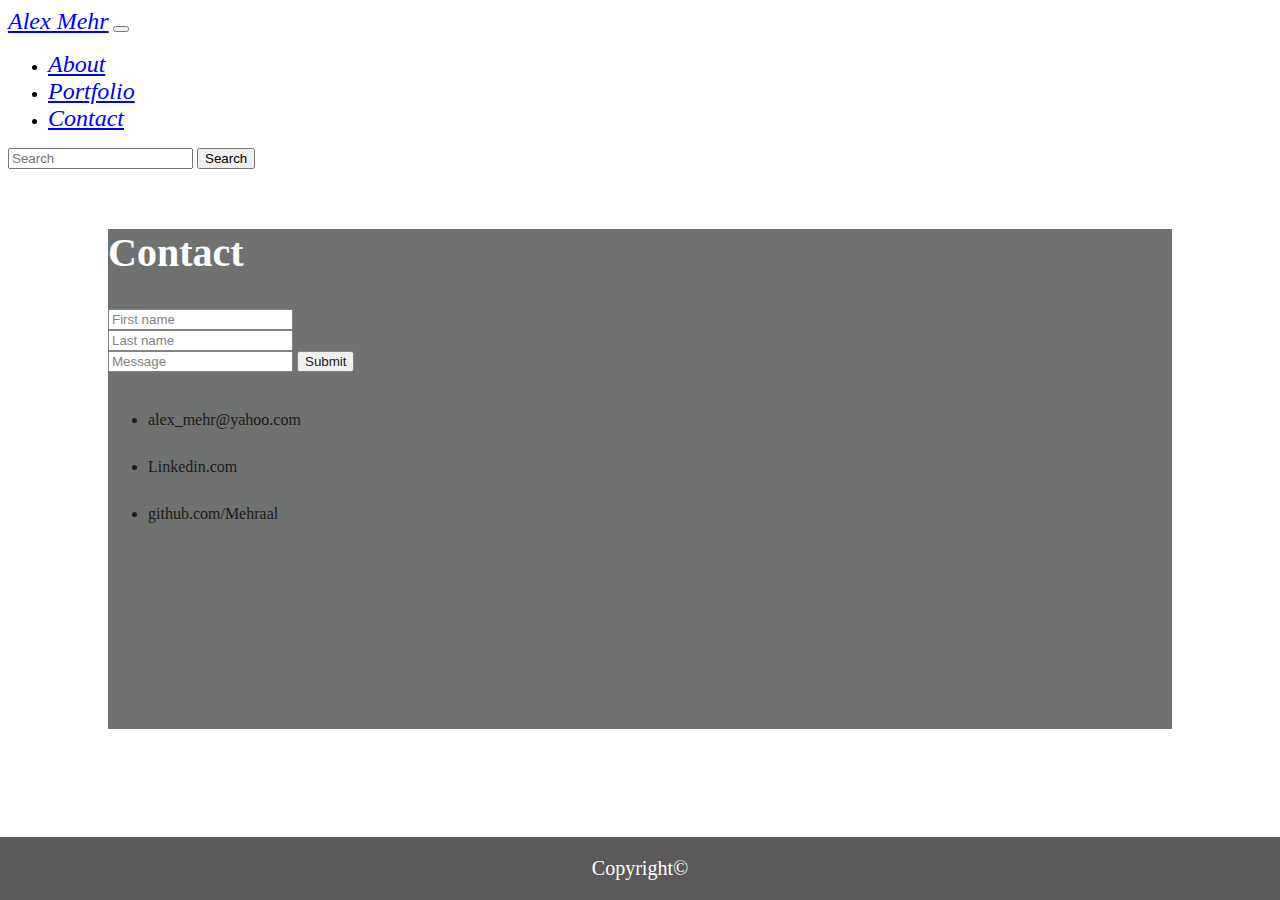
<file: Contact.html>
<!DOCTYPE html>
<html>

<head>
    <meta charset="utf-8" />
    <meta http-equiv="X-UA-Compatible" content="IE=edge">
    <title>contact</title>
    <meta name="viewport" content="width=device-width, initial-scale=1">
    <link rel="stylesheet" href="https://stackpath.bootstrapcdn.com/bootstrap/4.1.0/css/bootstrap.min.css" integrity="sha384-9gVQ4dYFwwWSjIDZnLEWnxCjeSWFphJiwGPXr1jddIhOegiu1FwO5qRGvFXOdJZ4"
        crossorigin="anonymous">
    <link rel="stylesheet" href="https://use.fontawesome.com/releases/v5.0.10/css/all.css" integrity="sha384-+d0P83n9kaQMCwj8F4RJB66tzIwOKmrdb46+porD/OvrJ+37WqIM7UoBtwHO6Nlg"
        crossorigin="anonymous">
    <link rel="stylesheet" type="text/css" href="./assets/css/style.css"/>

</head>

<body>
    <header>
    
    
        <nav class="navbar navbar-expand-lg navbar-dark bg-dark">
        <a class="navbar-brand" href="#">Alex Mehr</a>
        <button class="navbar-toggler" type="button" data-toggle="collapse" data-target="#navbarSupportedContent" aria-controls="navbarSupportedContent"
            aria-expanded="false" aria-label="Toggle navigation">
            <span class="navbar-toggler-icon"></span>
        </button>
    
        <div class="collapse navbar-collapse" id="navbarSupportedContent">
            <ul class="navbar-nav mr-auto">
                <li class="nav-item active">
                    <a class="nav-link" href="index.html">About </a>
                </li>
                <li class="nav-item">
                    <a class="nav-link" href="Portfolio.html">Portfolio</a>
                </li>
                <li class="nav-item">
                    <a class="nav-link" href="Contact.html">Contact</a>
                </li>
            </ul>
            <form class="form-inline my-2 my-lg-0">
                <input class="form-control mr-sm-2" type="search" placeholder="Search" aria-label="Search">
                <button class="btn btn-outline-success my-2 my-sm-0" type="submit">Search</button>
            </form>
        </div>
    </nav>
    
    </header>

    <div class="jumbotron jumbotron-fluid">  
    <div class="container">
        <div class="row">
            <div class="col-md-12">

            <h2>Contact</h2>
            </div>

        </div>
        <div class="row">
            <div class="col-md-9">
                <div class="row"> <div class="col-md-12"><input type="text" class="form-control" placeholder="First name"></div></div>
        <div class="row">
            <div class="col-md-12">
                    <input type="text" class="form-control" placeholder="Last name">
                </div>
            </div>
        <div class="row">
            <div class="col-md-12">
                <input type="text" class="form-control" placeholder="Message">
                <input class="btn btn-primary" type="submit" value="Submit">
            </div>
        </div>
        </div>

        <div class="col-md-3">
            <div class="card" style="width: 18rem;">
                <ul class="list-group list-group-flush">
                    <li class="list-group-item">
                        <a class="fas fa-at" style="font-size: 40px; color:green"></a> alex_mehr@yahoo.com</li>
                    <li class="list-group-item">
                        <a class="fab fa-linkedin" style="font-size: 40px; color:blue" href="http://linkedin.com/in/alireza-mehr-b525a195"></a> Linkedin.com</li>
                    <li class="list-group-item">
                        <a class="fab fa-github" style="font-size:40px; color: Black" href="http://Github.com/Mehraal"></a>github.com/Mehraal</li>
                </ul>
            </div>
        </div>
    </div>
            
        <style> 
            .footer { 
                position: fixed; 
                left: 0; 
                bottom: 0; 
                width: 100%; 
                background-color:#494747; 
                color: white; 
                text-align: center;
            }
        </style>
            
        <div class="footer">
            <p>Copyright&#169;</p>
        </div>
            
    
</body>

</html>
</file>
<file: assets/css/style.css>
body {
    background-image: url("http://www.webdesignhot.com/wp-content/uploads/2011/12/Free-Abstract-Blue-Background-Vector-Graphic.jpg");
    
} 

.navbar {
    font-family: Georgia, 'Times New Roman', Times, serif;
}

.jumbotron {
    background-color: #606361;
    height: 500px;
    margin-top: 60px;
    margin-left: 100px;
    margin-right: 100px;
    opacity: 0.9;
}

p {
    font-family: Georgia, 'Times New Roman', Times, serif;
    font-size: 20px;
    color: white;
    
}

h1 {
    margin-left: 40px;
    font-family: Georgia, 'Times New Roman', Times, serif;
    color: #ffffff;
}

h2 { 
    font-size: 40px;
    font-family: Georgia, 'Times New Roman', Times, serif;
    color: #ffffff;
}
.card {
    font-family: Georgia, 'Times New Roman', Times, serif;
}
a {
    font-family: Georgia, 'Times New Roman', Times, serif;
    font-style: italic;
    font-size: 24px;
    color: blue;
}

@media only screen and (max-width: 960px) {
    body { background-color: #cabe79;

    }
    
    .wrapper {
        width: 600px;
    }
    header {
        color: #000000;
    }
    h1 {
        color:#f0bf20;
    }
    p {
        color: #f0bf20;
    } 


}
@media only screen and (max-width: 768px) {
    body { background-color: #cabe79;
    
    }
    
    .wrapper {
        width: 600px;
    }
    header {
        color: #000000;
    } 
    h1 {
        color: #f0bf20;
    }
    p {
        color: #f0bf20;
    } 
    
}

@media only screen and (max-width: 640px) {
    body { background-color: #000000;

    }
    .wrapper {
        width: 500px;
    }
    header { 
        background-color: #666666;
    } 
    p {
        color: white;
    } 

}
</file>
